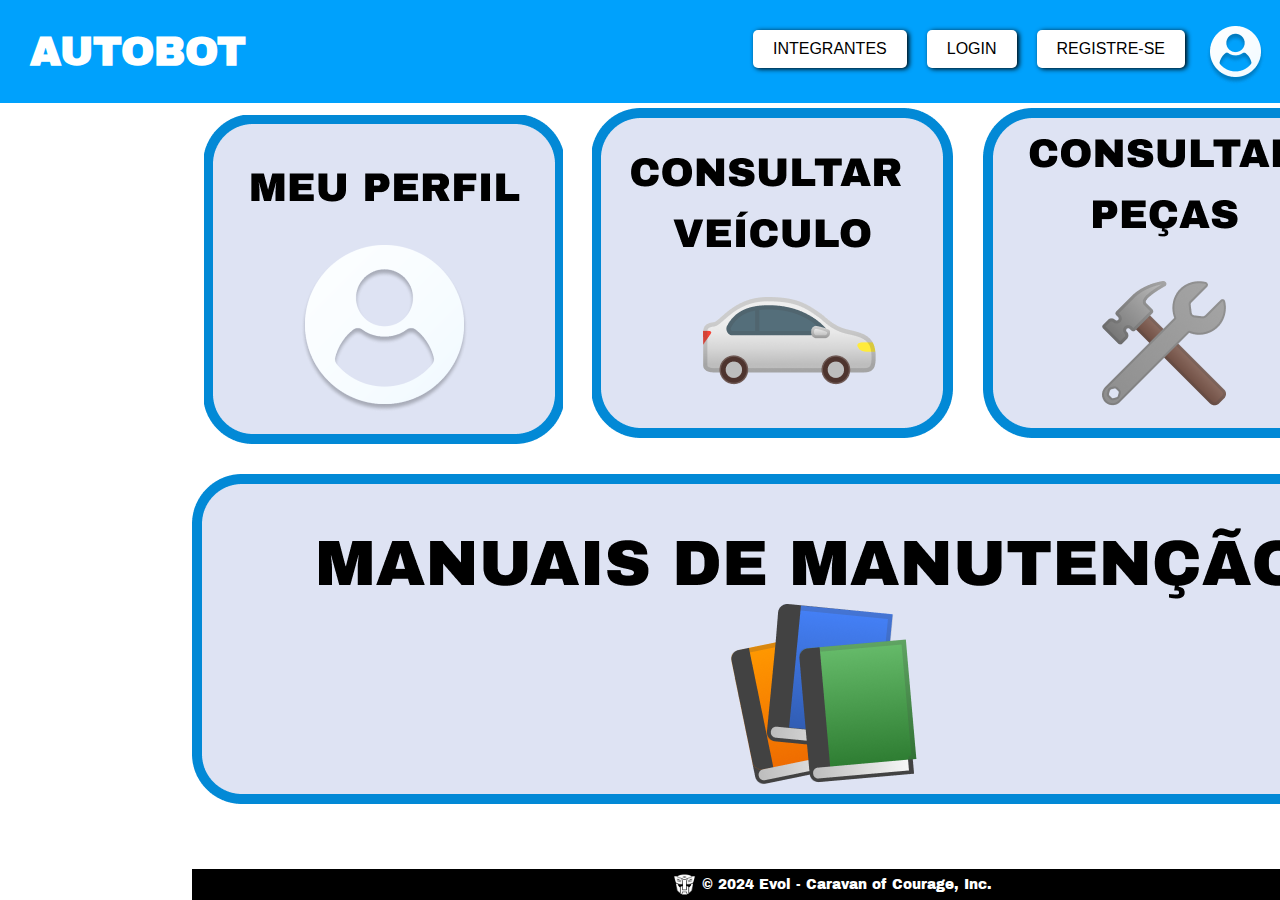
<file: index.html>
<!DOCTYPE html>
<html lang="pt-br">
<head>
    <meta charset="UTF-8">
    <meta name="viewport" content="width=device-width, initial-scale=1.0">
    <title>Home</title>
    <link rel="stylesheet" href="css/styles.css"/>
    <link rel="stylesheet" href="css/home.css">
    <link rel="stylesheet" href="css/media-query.css">
    <script src="script/watson.js" defer></script>
</head>
<body>
    <header>
        <a href="index.html">
            <h1>AUTOBOT</h1>
        </a>
        <nav>
            <ul>
                <li class="butons"><a href="integrantes.html">INTEGRANTES</a></li>
                <li class="butons"><a href="#">LOGIN</a></li>
                <li class="butons"><a href="#">REGISTRE-SE</a></li>
            </ul>
            <a href="meu_perfil.html">
                <img class="icon-usuario" src="imagens/icon_user.png" alt="icone usuario">
            </a>
        </nav>
    </header>
    <div class="pannels">
        <div class="left_pannel">
            <a href="meu_perfil.html"><img class="button button__meu_perfil" src="imagens/button_meu_perfil.png" alt="Botão Meu Perfil"></a>
            <a href="consulta_veiculo.html"><img class="button button__consulta_veiculo" src="imagens/button_consulta_veiculo.png" alt="Botão consultar veículo"></a>
            <a href="#"><img class="button__consulta_peca" src="imagens/button_consulta_peca.png" alt="Botão consultar peça"></a>
            <a href="manuais_manutencao.html"><img class="button button__manuais_manutencao" src="imagens/button_manuais_manutencao.png" alt="Botão manuais de manutenção"></a>
            <a href="manuais_manutencao.html"><img class="button button__manuais_manutencao_celular" src="imagens/button__manuais_manutencao_celular.png" alt="Botão manuais de manutenção celular"></a>
    <footer>
        <img class="footer_icon" src="imagens/icon_white.png" alt="Icone autobot">
        <p>© 2024 Evol - Caravan of Courage, Inc.</p>
    </footer>
    <!-- <script>
        function mudouTamanho() {
            if (window.innerWidth >= 0, window.innerWidth <= 600)
            itens.style.display == 'block'      
        }
        function mudouTamanho() {
            if (window.innerWidth >= 601, window.innerWidth <= 768)
            itens.style.display == 'block'      
        }
        function mudouTamanho() {
            if (window.innerWidth >= 769, window.innerWidth <= 992)
            itens.style.display == 'block'      
        }
    </script> -->
</body>
</html>
</file>
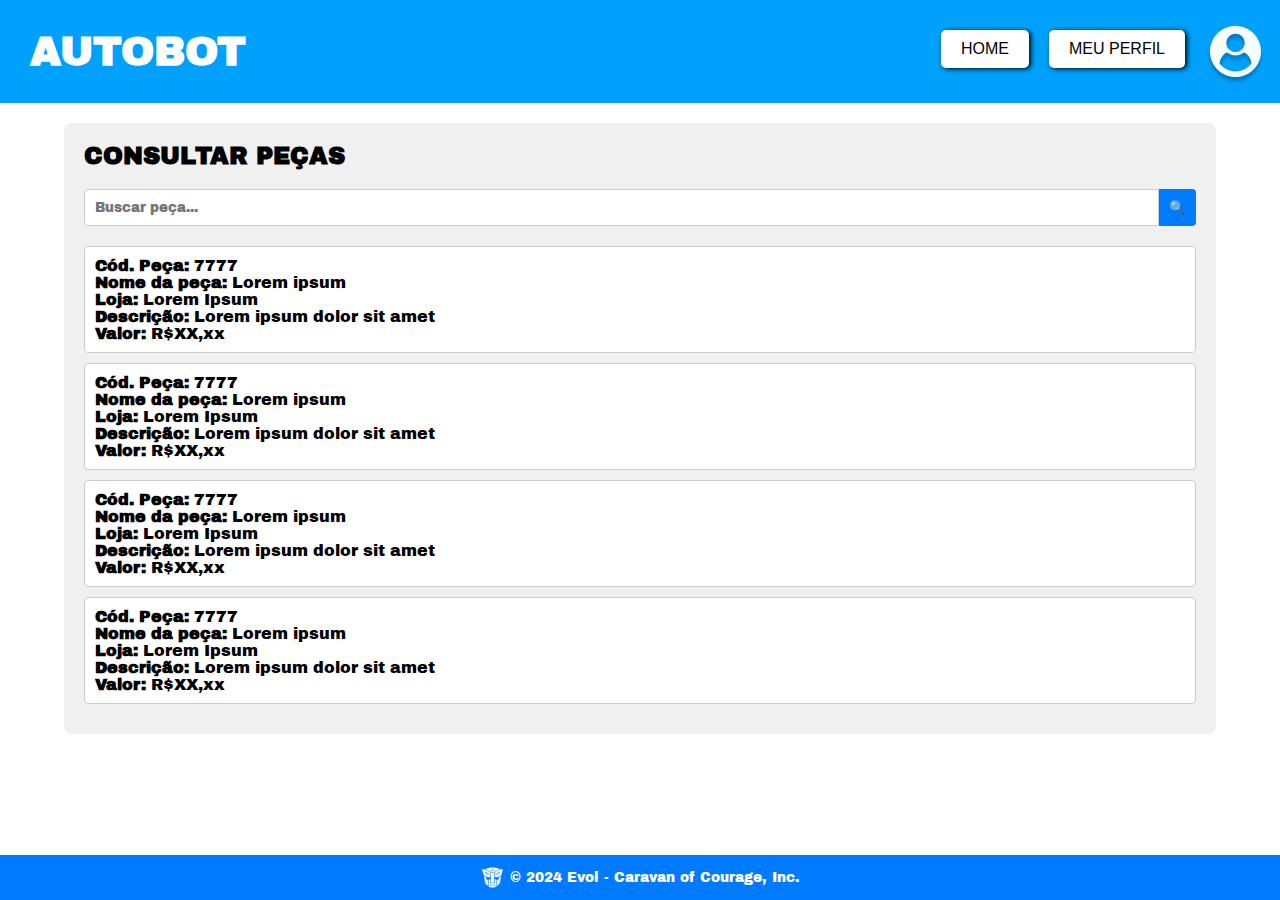
<file: consulta_pecas.html>
<!DOCTYPE html>
<html lang="en">
<head>
    <meta charset="UTF-8">
    <meta name="viewport" content="width=device-width, initial-scale=1.0">
    <title>Peças</title>
    <link rel="stylesheet" href="css/styles.css">
    <link rel="stylesheet" href="css/consulta_pecas.css">
    <link rel="stylesheet" href="css/media_query_consulta-pecas.css">
    <script src="script/watson.js" defer></script>
</head>
<body>
    <header>
            <a href="index.html">
                <h1>AUTOBOT</h1>
            </a>
            <nav>
                <ul>
                    <li class="butons"><a href="index.html">HOME</a></li>
                    <li class="butons"><a href="meu_perfil.html">MEU PERFIL</a></li>
                </ul>
                <a href="meu_perfil.html">
                    <img class="icon-usuario" src="imagens/icon_user.png" alt="icone usuario">
                </a>
            </nav>
    </header>
    <main>
        <div class="container">
            <section class="search-section">
                <h2>CONSULTAR PEÇAS</h2>
                <div class="search-box">
                    <input type="text" placeholder="Buscar peça...">
                    <button>🔍</button>
                </div>
                <div class="search-results">
                    <div class="result-item">
                        <p><strong>Cód. Peça:</strong> 7777</p>
                        <p><strong>Nome da peça:</strong> Lorem ipsum</p>
                        <p><strong>Loja:</strong> Lorem Ipsum</p>
                        <p><strong>Descrição:</strong> Lorem ipsum dolor sit amet</p>
                        <p><strong>Valor:</strong> R$XX,xx</p>
                    </div>
                    <div class="result-item">
                        <p><strong>Cód. Peça:</strong> 7777</p>
                        <p><strong>Nome da peça:</strong> Lorem ipsum</p>
                        <p><strong>Loja:</strong> Lorem Ipsum</p>
                        <p><strong>Descrição:</strong> Lorem ipsum dolor sit amet</p>
                        <p><strong>Valor:</strong> R$XX,xx</p>
                    </div>
                    <div class="result-item">
                        <p><strong>Cód. Peça:</strong> 7777</p>
                        <p><strong>Nome da peça:</strong> Lorem ipsum</p>
                        <p><strong>Loja:</strong> Lorem Ipsum</p>
                        <p><strong>Descrição:</strong> Lorem ipsum dolor sit amet</p>
                        <p><strong>Valor:</strong> R$XX,xx</p>
                    </div>
                    <div class="result-item">
                        <p><strong>Cód. Peça:</strong> 7777</p>
                        <p><strong>Nome da peça:</strong> Lorem ipsum</p>
                        <p><strong>Loja:</strong> Lorem Ipsum</p>
                        <p><strong>Descrição:</strong> Lorem ipsum dolor sit amet</p>
                        <p><strong>Valor:</strong> R$XX,xx</p>
                    </div>
                </div>
            </section>
            
        </div>
    </main>
    </main>
    <footer>
        <img class="footer_icon" src="imagens/icon_white.png" alt="Icone autobot">
        <p>© 2024 Evol - Caravan of Courage, Inc.</p>
    </footer>
</body>
</html>
</file>
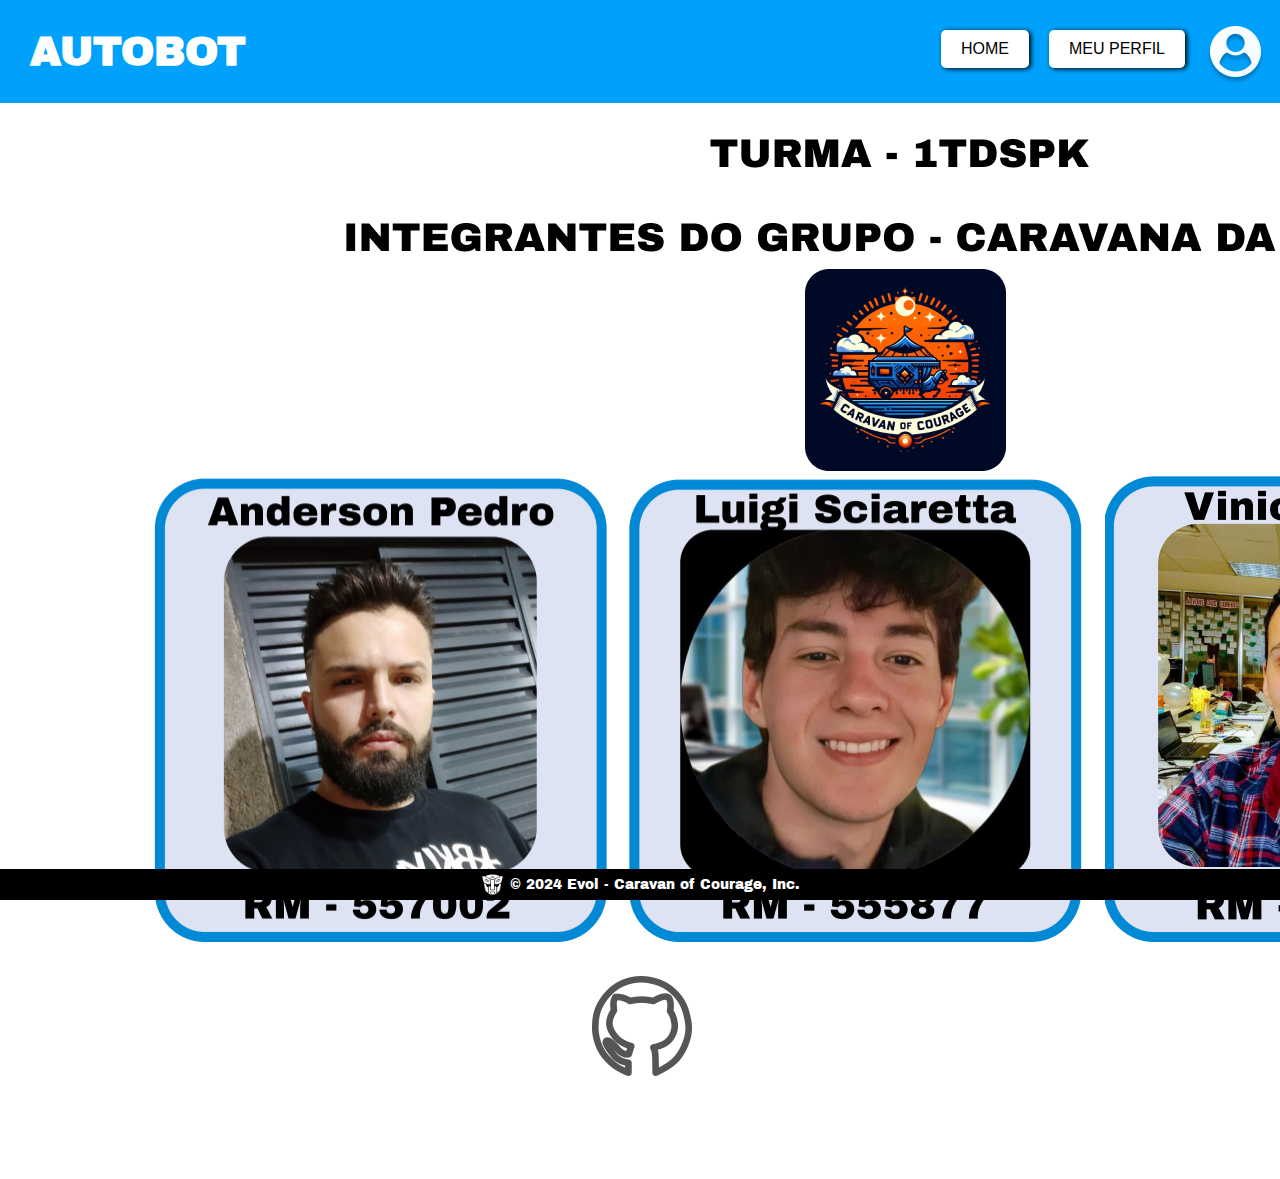
<file: integrantes.html>
<!DOCTYPE html>
<html lang="pt-br">
<head>
    <meta charset="UTF-8">
    <meta name="viewport" content="width=device-width, initial-scale=1.0">
    <title>Integrantes</title>
    <link rel="stylesheet" href="css/styles.css">
    <link rel="stylesheet" href="css/integrantes.css">
    <script src="script/watson.js" defer></script>
</head>
<body>
    <header>
        <a href="index.html">
            <h1>AUTOBOT</h1>
        </a>
        <nav>
            <ul>
                <li class="butons"><a href="index.html">HOME</a></li>
                <li class="butons"><a href="meu_perfil.html">MEU PERFIL</a></li>
            </ul>
            <a href="meu_perfil.html">
                <img class="icon-usuario" src="imagens/icon_user.png" alt="icone usuario">
            </a>
        </nav>
    </header>
    <footer>
        <img class="footer_icon" src="imagens/icon_white.png" alt="Icone autobot">
        <p>© 2024 Evol - Caravan of Courage, Inc.</p>
    </footer>
    <div class="pannels">
        <img src="imagens/turma-grupo.png" alt="logo caravana da corgagem">
        <div class="card_integrantes">
            <img class="card_anderson" src="imagens/anderson.png" alt="anderson">
            <img src="imagens/luigi.png" alt="Luigi">
            <img src="imagens/vinicius.png" alt="vinicius">
        </div>
        <div class="card_icon_github"><a href="https://github.com/caravana-da-Coragem/Challenge" target="_blank"><img class="icon_github" src="imagens/github_icon.png" alt="Icone github"></a></div>
    </div>
</body>
</html>
</file>
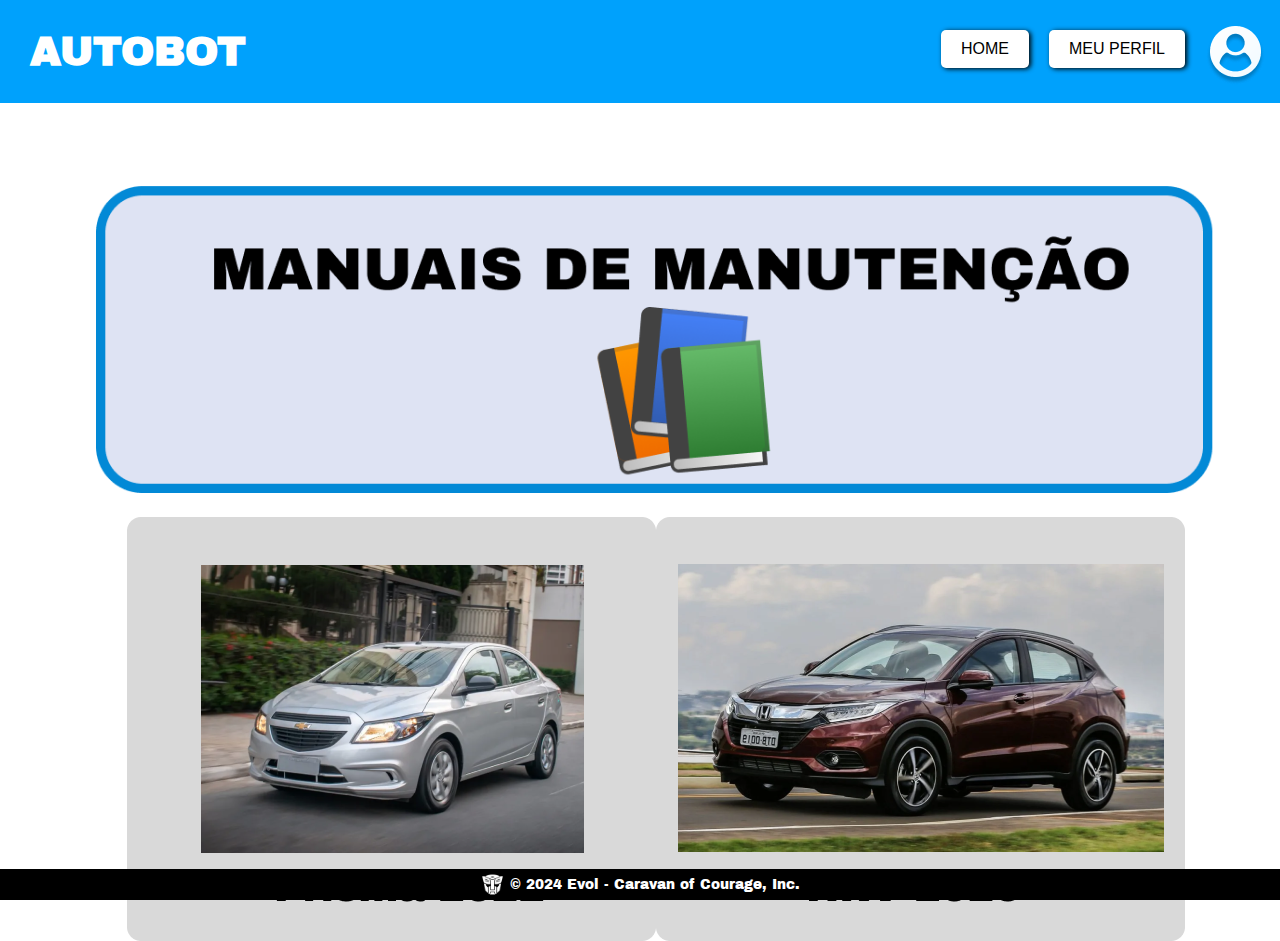
<file: manuais_manutencao.html>
<!DOCTYPE html>
<html lang="pt-br">
<head>
    <meta charset="UTF-8">
    <meta name="viewport" content="width=device-width, initial-scale=1.0">
    <title>Manuais Manutenção</title>
    <link rel="stylesheet" href="css/styles.css">
    <link rel="stylesheet" href="css/manuais_manutencao.css">
    <link rel="stylesheet" href="css/media_query_manuais_manuten.css">
    <script src="script/watson.js" defer></script>
</head>
<body>
    <header>
        <a href="index.html">
            <h1>AUTOBOT</h1>
        </a>
        <nav>
            <ul>
                <li class="butons"><a href="index.html">HOME</a></li>
                <li class="butons"><a href="meu_perfil.html">MEU PERFIL</a></li>
            </ul>
            <a href="meu_perfil.html">
                <img class="icon-usuario" src="imagens/icon_user.png" alt="icone usuario">
            </a>
        </nav>
    </header>
    <div class="pannels">
        <div class="button__manuais_manutencao"> 
            <img class="img_button_manuais_manutencao" src="imagens/button_manuais_manutencao.png" alt="Botão manuais manutenção">
            <div class="cards">
                <img class="card_prisma" src="imagens/card_prisma.png" alt="Card prisma">
                <img class="card_hrv" src="imagens/card_hrv.png" alt="Card hrv">
            </div>
        </div>
    </div>
    <footer>
        <img class="footer_icon" src="imagens/icon_white.png" alt="Icone autobot">
        <p>© 2024 Evol - Caravan of Courage, Inc.</p>
    </footer>
</body>
</html>
</file>
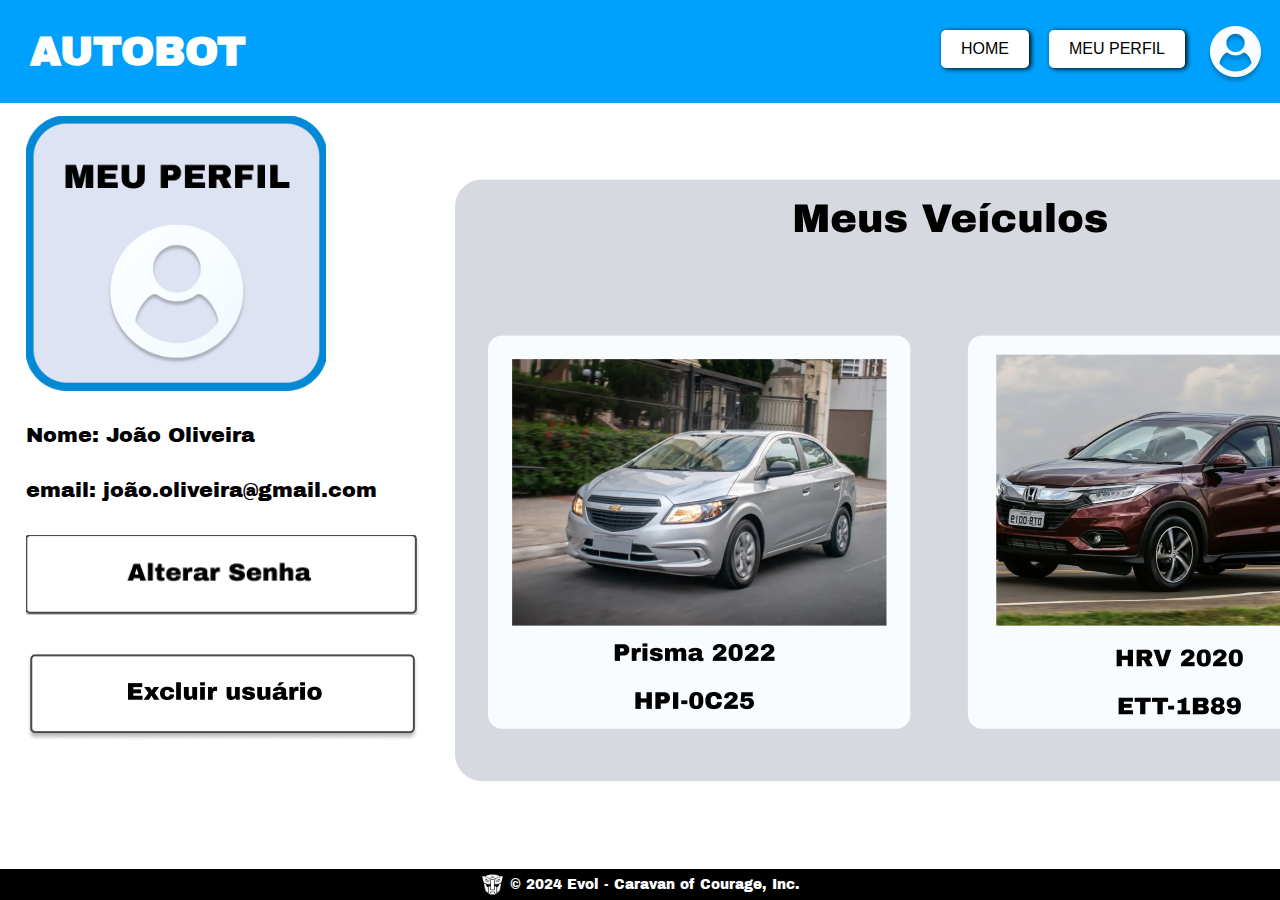
<file: meu_perfil.html>
<!DOCTYPE html>
<html lang="pt-br">
<head>
    <meta charset="UTF-8">
    <meta name="viewport" content="width=device-width, initial-scale=1.0">
    <title>Meu Perfil</title>
    <link rel="stylesheet" href="css/styles.css">
    <link rel="stylesheet" href="css/meu_perfil.css">
    <script src="script/watson.js" defer></script>
</head>
<body>
    <header>
        <a href="index.html">
            <h1>AUTOBOT</h1>
        </a>
        <nav>
            <ul>
                <li class="butons"><a href="index.html">HOME</a></li>
                <li class="butons"><a href="meu_perfil.html">MEU PERFIL</a></li>
            </ul>
            <a href="meu_perfil.html">
                <img class="icon-usuario" src="imagens/icon_user.png" alt="icone usuario">
            </a>
        </nav>
    </header>
    <div class="pannels">
        <div class="left-pannel">
            <img class="button_meu_perfil" src="imagens/button_meu_perfil.png" alt="meu Perfil">
            <p>Nome: João Oliveira</p>
            <p>email: joão.oliveira@gmail.com</p>
            <img src="imagens/Group 7.png" alt="botão alterar senha">
            <img src="imagens/Group 8.png" alt="botão excluir usuario">
        </div>
        <div class="middle-pannel">
            <img class="image" src="imagens/Group 12.png" alt="card prisma">
        </div>
        
    </div>
    <!-- <div class="left-pannel2">
        <p>Nome: João Oliveira</p>
        <p>email: joão.oliveira@gmail.com</p>
    </div>
    <div class="left-pannel3">
        <img src="imagens/Group 7.png" alt="botão alterar senha">
        <img src="imagens/Group 8.png" alt="botão excluir usuario">
    </div> -->
    <footer>
        <img class="footer_icon" src="imagens/icon_white.png" alt="Icone autobot">
        <p>© 2024 Evol - Caravan of Courage, Inc.</p>
    </footer>
</body>
</html>
</file>
<file: css/styles.css>
@import url('https://fonts.googleapis.com/css2?family=Archivo+Black&family=Archivo:ital,wght@0,100..900;1,100..900&display=swap');
*{
    margin: 0;
    padding: 0;
    box-sizing: border-box;
    font-family: "Archivo Black", sans-serif;
}


header{
    background-color: #00A1FC;
    color: white;
    padding: 30px;
    text-align: center;
    display: flex;
}

h1{
    font-size: 2.5rem;
}

.chat_template {
    height: 750px;
}

.butons{
    background-color: white;
    color: black;
    border-radius: 5px;
    box-shadow: 2px 1px 5px;
    margin-right: 20px;
    padding: 10px 20px;
    list-style: none;
}

.icon-usuario {
    margin: 20px 15px 25px 0;
    position: absolute;
    right: 0px;
    top: 6px;
    
}

ul{
    display: flex;
    justify-content: end;
    position: absolute;
    right: 75px;
}

a{
    text-decoration: none;
}

a>h1 {
    color: white;
}

ul>li>a {
    
    color:  black;
    font-family: "Archivo Black-Regular", Helvetica;
    font-weight: 400;
}

footer{
    display: flex;
    gap: 5px;
    align-items: center;
    justify-content: center;
    background-color: black;
    color: white;
    font-size: 0.85rem;
    padding: 3px;
    position: fixed;
    bottom: 0;
    width: 100vw;
}

.footer_icon {
    max-width: 25px;
}
</file>
<file: css/home.css>
.pannels {
    display: flex;
    justify-content: space-between;
}


.left_pannel {
    margin-left: 15%;
}

.button__meu_perfil,
.button__consulta_veiculo,
.button__consulta_peca,
.button__manuais_manutencao_celular {
    margin: 0 18px;
}
</file>
<file: css/media-query.css>
@charset "UTF-8";

/* Celular */
@media screen and (min-width: 0px) and (max-width: 600px) {

    .header {
        padding: 25px;
        text-align: left;
        justify-content: space-between;
    }

    .button__manuais_manutencao {display: none;}  
    .button__meu_perfil, .button__consulta_veiculo, .button__consulta_peca, .button__manuais_manutencao_celular{
        margin-left: 5%;
        margin-top: 5%; 
        margin-right: 5%;
        display: block;
        max-width: 50%;
        gap: 50px;
    }

    .butons {
        display: none;
    }
}


@media screen and (min-width: 601px) and (max-width: 768px) {
    .button__manuais_manutencao {display: none;}  
    .button__meu_perfil, .button__consulta_veiculo, .button__consulta_peca, .button__manuais_manutencao_celular{
        margin: 0 18px;    
    }

    .header {
        padding: 25px;
        text-align: left;
        justify-content: space-between;
    }

    .butons {
        display: none;
    }
}


@media screen and (min-width: 769px) and (max-width: 992px) {
    .button__manuais_manutencao {
        display: none;
    }  
    .button__meu_perfil, .button__consulta_veiculo, .button__consulta_peca, .button__manuais_manutencao_celular {
        margin: 0 16px;
    }

    .header {
        padding: 25px;
        text-align: left;
        justify-content: space-between;
    }

    .butons {
        display: none;
    }
}


@media screen and (min-width: 993px) and (max-width: 1200px) {
    .button__manuais_manutencao {
        display: none;
    }  
    .button__meu_perfil, .button__consulta_veiculo, .button__consulta_peca, .button__manuais_manutencao_celular {
        margin: 0 14px;
    }

    .header {
        padding: 25px;
        text-align: left;
        justify-content: space-between;
    }
}


@media screen and (min-width: 1201px) {
    .button__manuais_manutencao_celular {
        display: none; 
    }  
    .button__meu_perfil, .button__consulta_veiculo, .button__consulta_peca, .button__manuais_manutencao_celular {
        margin: 0 12px;
    }

    .header {
        padding: 25px;
        text-align: left;
        justify-content: space-between;
    }
}
</file>
<file: css/consulta_pecas.css>
body {
    display: flex;
    flex-direction: column;
    min-height: 100vh;
}


main {
    flex: 1;
    padding: 20px 0;
}

.container {
    width: 90%;
    max-width: 1200px;
    margin: 0 auto;
    display: flex;
    gap: 20px;
}

.search-section, .assistant-section {
    flex: 1;
}

.search-section {
    background-color: #f0f0f0;
    padding: 20px;
    border-radius: 8px;
}

.search-section h2 {
    margin-bottom: 20px;
}

.search-box {
    display: flex;
    margin-bottom: 20px;
}

.search-box input {
    flex: 1;
    padding: 10px;
    border: 1px solid #ccc;
    border-radius: 4px 0 0 4px;
}

.search-box button {
    padding: 10px;
    border: none;
    background-color: #007BFF;
    color: #fff;
    cursor: pointer;
    border-radius: 0 4px 4px 0;
}

.search-results .result-item {
    background-color: #fff;
    padding: 10px;
    border: 1px solid #ccc;
    margin-bottom: 10px;
    border-radius: 4px;
}

footer {
    background-color: #007BFF;
    color: #fff;
    padding: 10px 0;
}

footer .container {
    text-align: center;
}
</file>
<file: css/media_query_consulta-pecas.css>
@media screen and (min-width: 0px) and (max-width: 600px) {
    .header {
        padding: 25px;
        text-align: left;
        justify-content: space-between;
    }

    .butons {
        display: none;
    }
}
</file>
<file: css/integrantes.css>
.pannels {
    margin-left: 12%;
    
}

.card_integrantes{
    display: flex;
    gap: 2%;
    margin-bottom: 3%;
}

.icon_github {
    width: 100px;
   text-align: center;
}

.card_icon_github {
    display: block;
    text-align: center;
    margin-right: 150px;
    padding-bottom: 100px;
}

.header {
    padding: 25px;
    text-align: left;
    justify-content: space-between;
}
</file>
<file: css/manuais_manutencao.css>
.pannels {
    display: flex;
    flex-direction: row;
    flex-wrap: wrap;
    justify-content: space-around;
}
.button__manuais_manutencao{
    display: flex;
    flex-direction: column;
    align-items: center;
    justify-content: center;
    margin-left: 2rem;
    margin-top: 5%;
    row-gap: 1.5rem;
}
</file>
<file: css/media_query_manuais_manuten.css>
@charset "UTF-8";

/* Celular */
@media screen and (min-width: 0px) and (max-width: 600px) {

    .pannels{
        flex-direction: column;
        border-width: 5%;
        margin-left: 5%;
        margin-right: 10%;
    }
    .card_hrv, .card_prisma{
        max-width: 80%;
        margin-left: 0;
    }
    .img_button_manuais_manutencao{
        max-width: 100%;
    }

    .header {
        padding: 25px;
        text-align: left;
        justify-content: space-between;
    }

    .butons {
        display: none;
    }
}


@media screen and (min-width: 601px) and (max-width: 768px) {

    .pannels{
        flex-direction: column;
        border-width: 5%;
        margin-left: 5%;
        margin-right: 5%;
        align-items: center;
    }
    .card_hrv, .card_prisma{
        max-width: 100%;
        margin-left: 6%;
    }
    .img_button_manuais_manutencao{
        max-width: 100%;
        align-items: center;
    }

}

@media screen and (min-width: 769px) and (max-width: 992px) {
    .pannels{
        flex-direction:inherit;
        border-width: 5%;
        margin-left: 5%;
        margin-right: 5%;
        align-items: center;
    }
    .left_pannel{
        flex-direction: row;
    }
    .card_hrv, .card_prisma{
        max-width: 100%;
        margin-left: 6%;
    }
    .img_button_manuais_manutencao{
        max-width: 100%;
        align-items: center;
    }
    
}

@media screen and (min-width: 993px) and (max-width: 1200px) {
    .pannels{
        flex-direction: row;
        display: flex;
        border-width: 5%;
        margin-left: 5%;
        margin-right: 5%;
        align-items: center;
    }
    .card_hrv, .card_prisma{
        max-width: 100%;
        width: 50%;
        margin-left: 6%;
    }
    
    .img_button_manuais_manutencao{
        max-width: 100%;
        align-items: center;
    }

    .cards {
        display: flex;
        width: 75%;
        margin-left: 5%;
    }

    .header {
        padding: 25px;
        text-align: left;
        justify-content: space-between;
    }

    .butons {
        display: none;
    }
} 



@media screen and (min-width: 1201px) {
    .pannels{
        display: flex;
        flex-direction: row;
        border-width: 10%;
        margin-left: 5%;
        margin-right: 5%;
        align-items: center;
    }
    .card_hrv, .card_prisma{
        max-width: 100%;
    }
    .img_button_manuais_manutencao{
        max-width: 100%;
        border-width: 5%;
        align-items: center;
    }

    .cards {
        display: flex;
    }

}
</file>
<file: css/meu_perfil.css>
.pannels {
    display: flex;
    justify-content: space-between;
    margin-top: 3%;
    margin: 1% 2% 1% 2%;
    gap: 3%;
}


.left-pannel {
    /* position: absolute;
    left: 5%;
    top: 30%; */
}

.left-pannel2 {
    /* position: absolute;
    left: 5%;
    bottom: 3cap;  */
}

.left-pannel{
    display: flex;
    flex-direction: column;
    row-gap: 5%;
    font-size: 1.3rem;
}

.middle-pannel{
    display: flex;
    margin-right: 20%;
    margin-top: 5%;
}

.button_meu_perfil {
    width: 300px;
}

.middle-pannel{
    /* position: absolute;
    top: 30%;
    left: 30%; */
}

.right-pannel {
    /* position: absolute;
    right: 5%;
    top: 30%; */
}

.chat_template {
    width: 400px;
    height: 600px;
}
</file>
